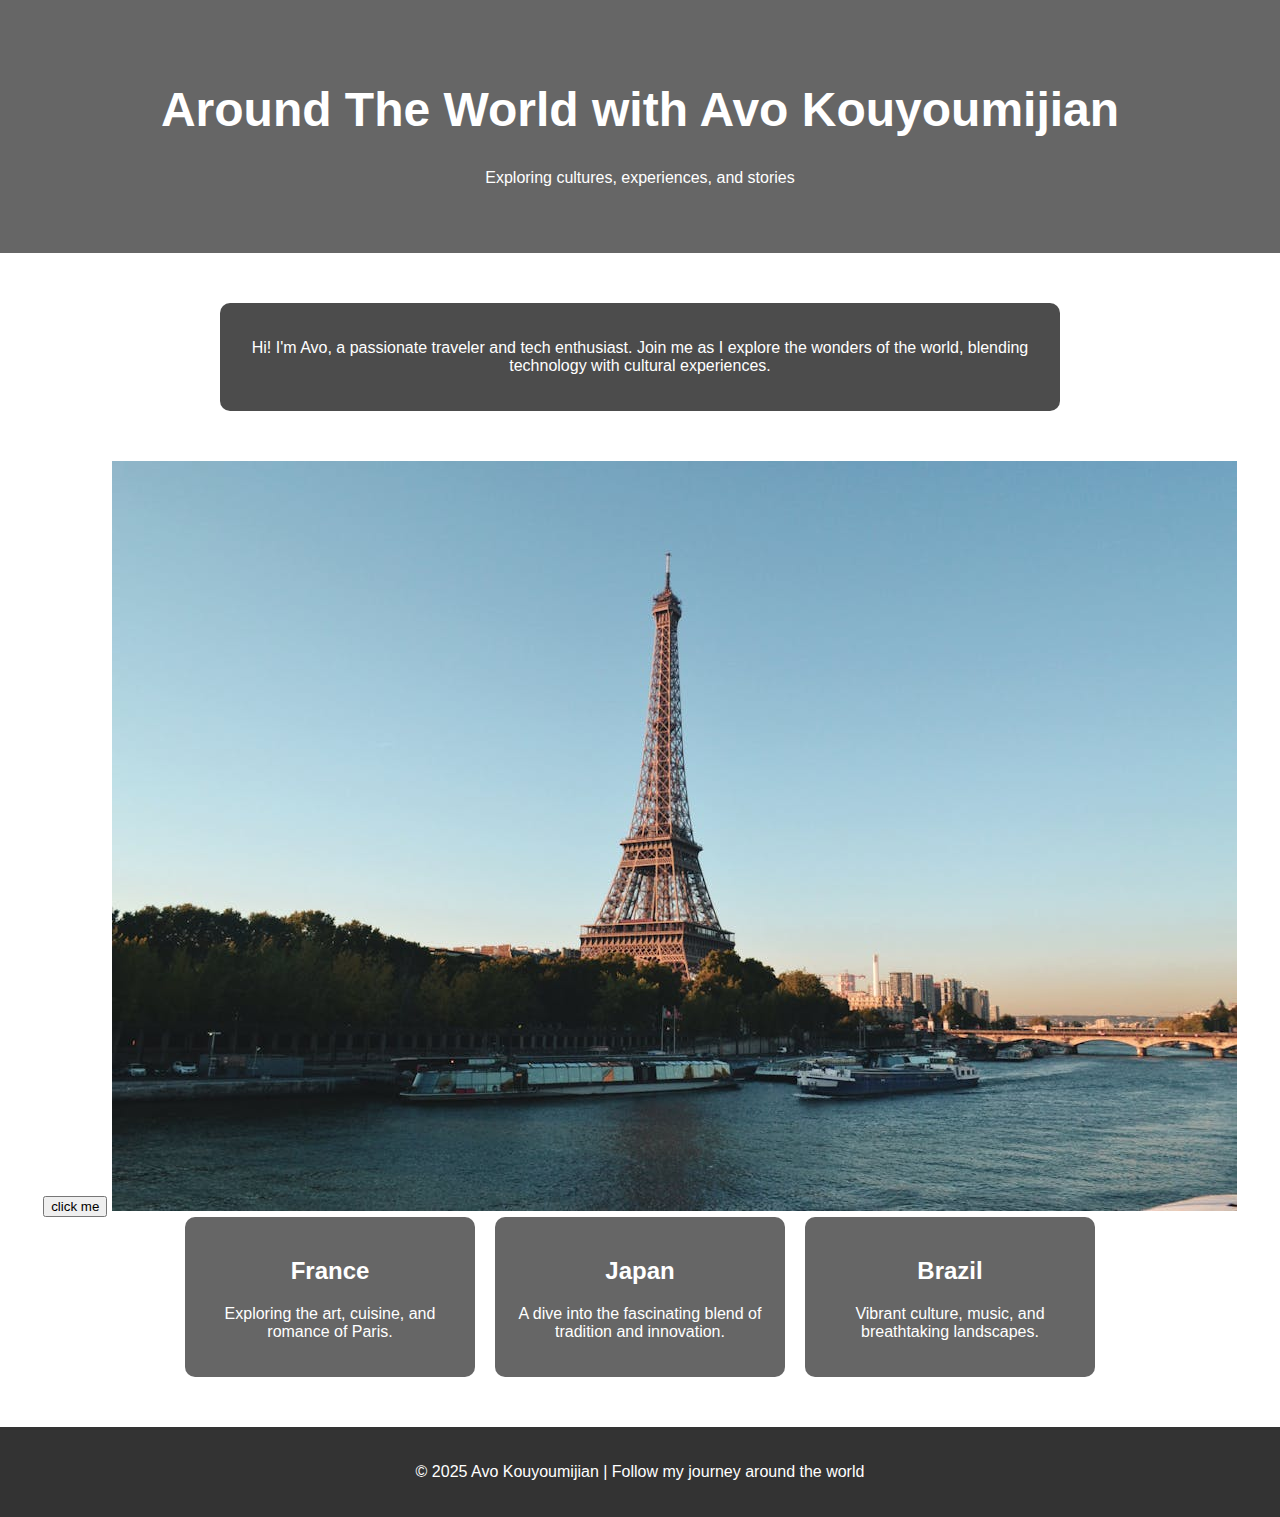
<file: index.html>
<!DOCTYPE html>
<html lang="en">
  <head>
    <meta charset="UTF-8" />
    <meta name="viewport" content="width=device-width, initial-scale=1.0" />
    <title>Around The World - Avo Kouyoumijian</title>
    <link rel="stylesheet" href="index.css" />
    <link rel="icon" type="image/x-icon" href="/images/favicon.ico" />
  </head>
  <body>
    <header>
      <h1>Around The World with Avo Kouyoumijian</h1>
      <p>Exploring cultures, experiences, and stories</p>
    </header>
    <div class="intro">
      <p>
        Hi! I'm Avo, a passionate traveler and tech enthusiast. Join me as I
        explore the wonders of the world, blending technology with cultural
        experiences.
      </p>
    </div>
    <button id="button">click me</button>
    <body onload="startTimer()">
      <img id="img" src="images/home_paris.jpeg" />
    </body>
    <section class="countries">
      <div class="country">
        <h2>France</h2>
        <p>Exploring the art, cuisine, and romance of Paris.</p>
      </div>
      <div class="country">
        <h2>Japan</h2>
        <p>A dive into the fascinating blend of tradition and innovation.</p>
      </div>
      <div class="country">
        <h2>Brazil</h2>
        <p>Vibrant culture, music, and breathtaking landscapes.</p>
      </div>
    </section>
    <footer>
      <p>&copy; 2025 Avo Kouyoumijian | Follow my journey around the world</p>
    </footer>

    <script src="index.js"></script>
  </body>
</html>
</file>
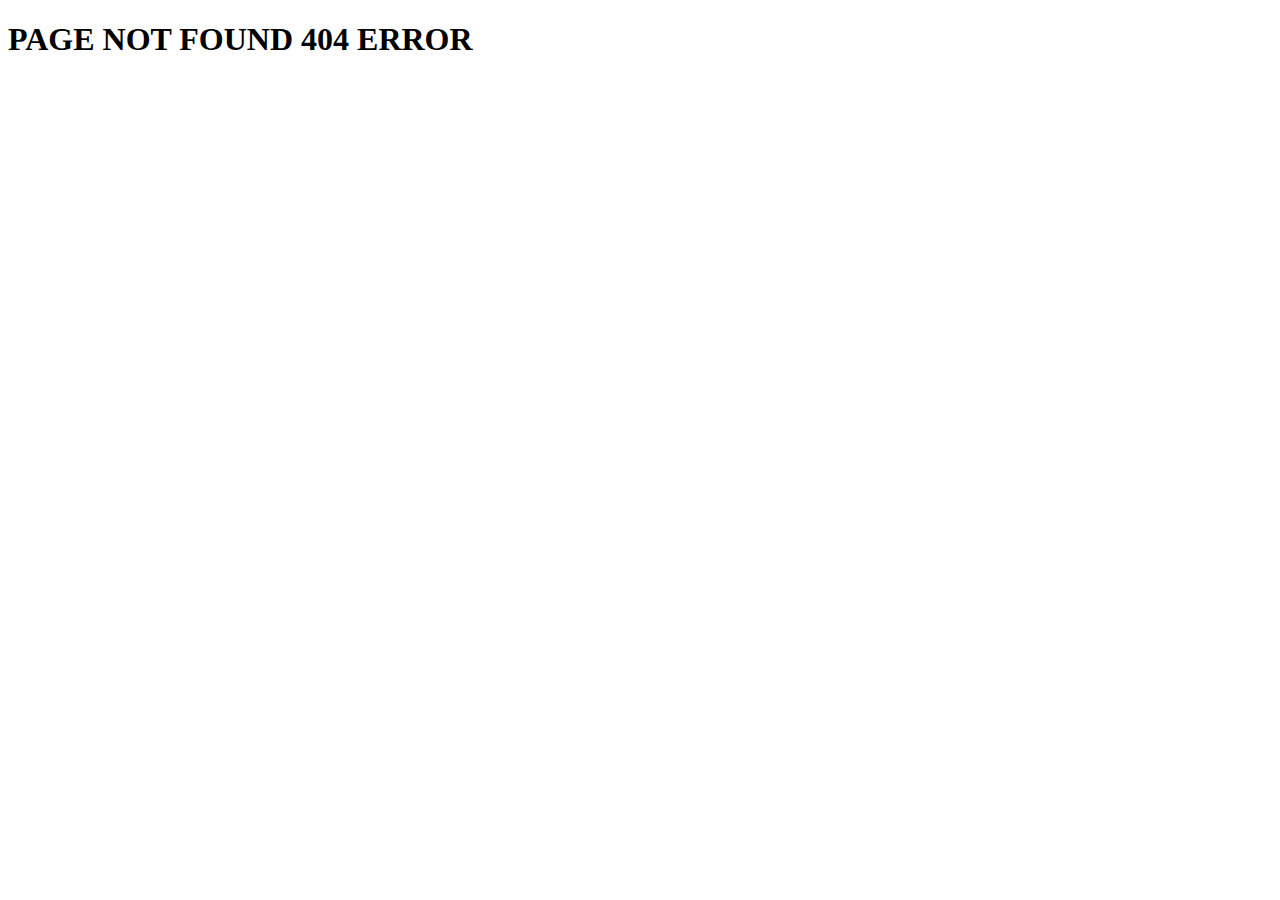
<file: .notfound.html>
<!DOCTYPE html>
<html lang="en">
  <head>
    <meta charset="UTF-8" />
    <meta name="viewport" content="width=device-width, initial-scale=1.0" />
    <title>PAGE NOT FOUND</title>
  </head>
  <body>
    <h1>PAGE NOT FOUND 404 ERROR</h1>
  </body>
</html>
</file>
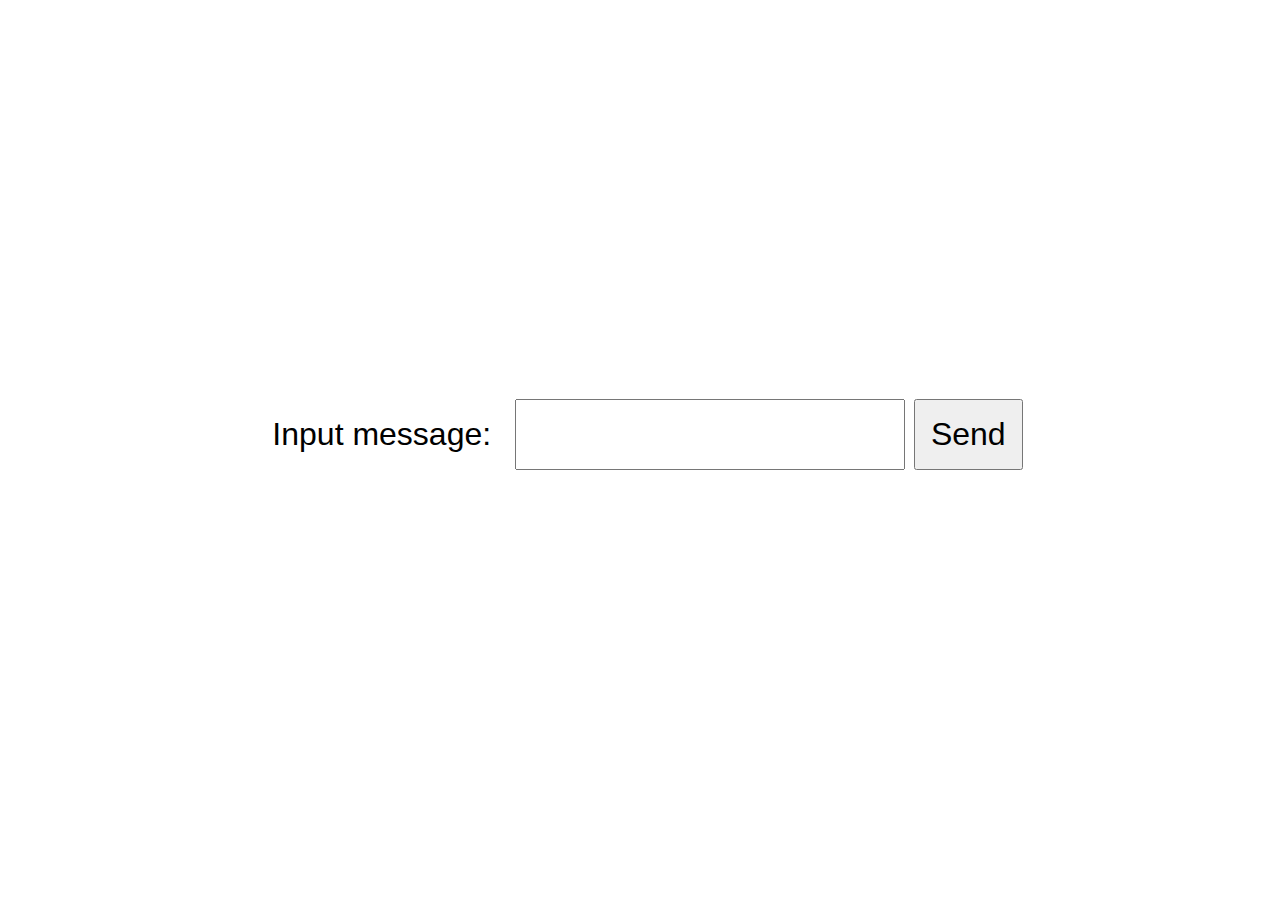
<file: input.html>
<html>
  <head>
    <title>Send Message</title>

    <style>
      * {
        font-family: "Gill Sans", "Gill Sans MT", Calibri, "Trebuchet MS",
          sans-serif;
        font-size: 32px;
      }

      body {
        display: flex;
        flex-wrap: wrap;
        justify-content: center;
        align-items: center;
      }

      label {
        padding: 15px;
      }

      input {
        padding: 15px;
      }
    </style>
  </head>

  <body>
    <form action="#" method="post">
      <label for="main-input">Input message:</label>
      <input type="text" id="main-input" name="msg" />
      <input type="submit" value="Send" />
    </form>
  </body>
</html>
</file>
<file: index.css>
body {
  font-family: Arial, sans-serif;
  margin: 0;
  padding: 0;
  background: no-repeat center center/cover;
  color: white;
  text-align: center;
}
header {
  padding: 50px;
  background: rgba(0, 0, 0, 0.6);
}
h1 {
  font-size: 3rem;
}
.intro {
  padding: 20px;
  max-width: 800px;
  margin: 50px auto;
  background: rgba(0, 0, 0, 0.7);
  border-radius: 10px;
}
.countries {
  display: flex;
  flex-wrap: wrap;
  justify-content: center;
  gap: 20px;
}
.country {
  width: 250px;
  padding: 20px;
  background: rgba(0, 0, 0, 0.6);
  border-radius: 10px;
}
footer {
  padding: 20px;
  background: rgba(0, 0, 0, 0.8);
  margin-top: 50px;
}
</file>
